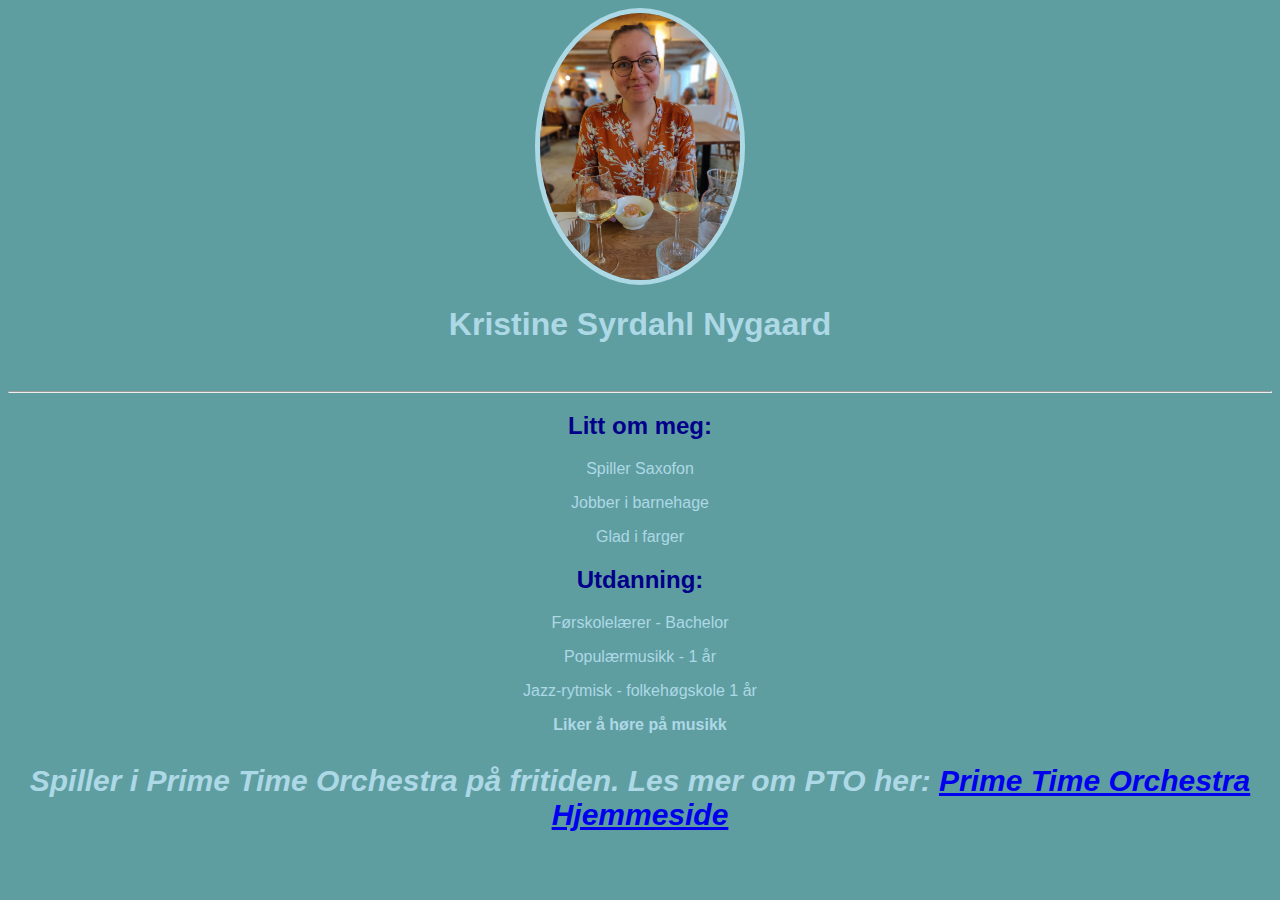
<file: Index.html>
<!DOCTYPE html>
<html lang="en">
<head>
    <meta charset="UTF-8">
    <meta name="viewport" content="width=device-width, initial-scale=1.0">
    <title>Kristines Side</title>
    <link rel="stylesheet" href="Style.css">
</head>
<body>
    <img class="bilde" src="img/IMG_20230720_182354_Bokeh.JPG" alt="Kristine Syrdahl Nygaard">


    <h1>Kristine Syrdahl Nygaard</h1>
    
    <br>
    <hr>    

    <h2>Litt om meg:</h2>
    <p>Spiller Saxofon</p>
    <p>Jobber i barnehage</p>
    <p>Glad i farger</p>
    
    <h2>Utdanning:</h2>
    <p>Førskolelærer - Bachelor</p>
    <P>Populærmusikk - 1 år</P>
    <p>Jazz-rytmisk - folkehøgskole 1 år</p>
    
    <p class="interesse">Liker å høre på musikk</p>
   
    <p class="hobby">Spiller i Prime Time Orchestra på fritiden. Les mer om PTO her:     <a href="https://prime-time.no">Prime Time Orchestra Hjemmeside</a> </p> 
    </body>
</html>
</file>
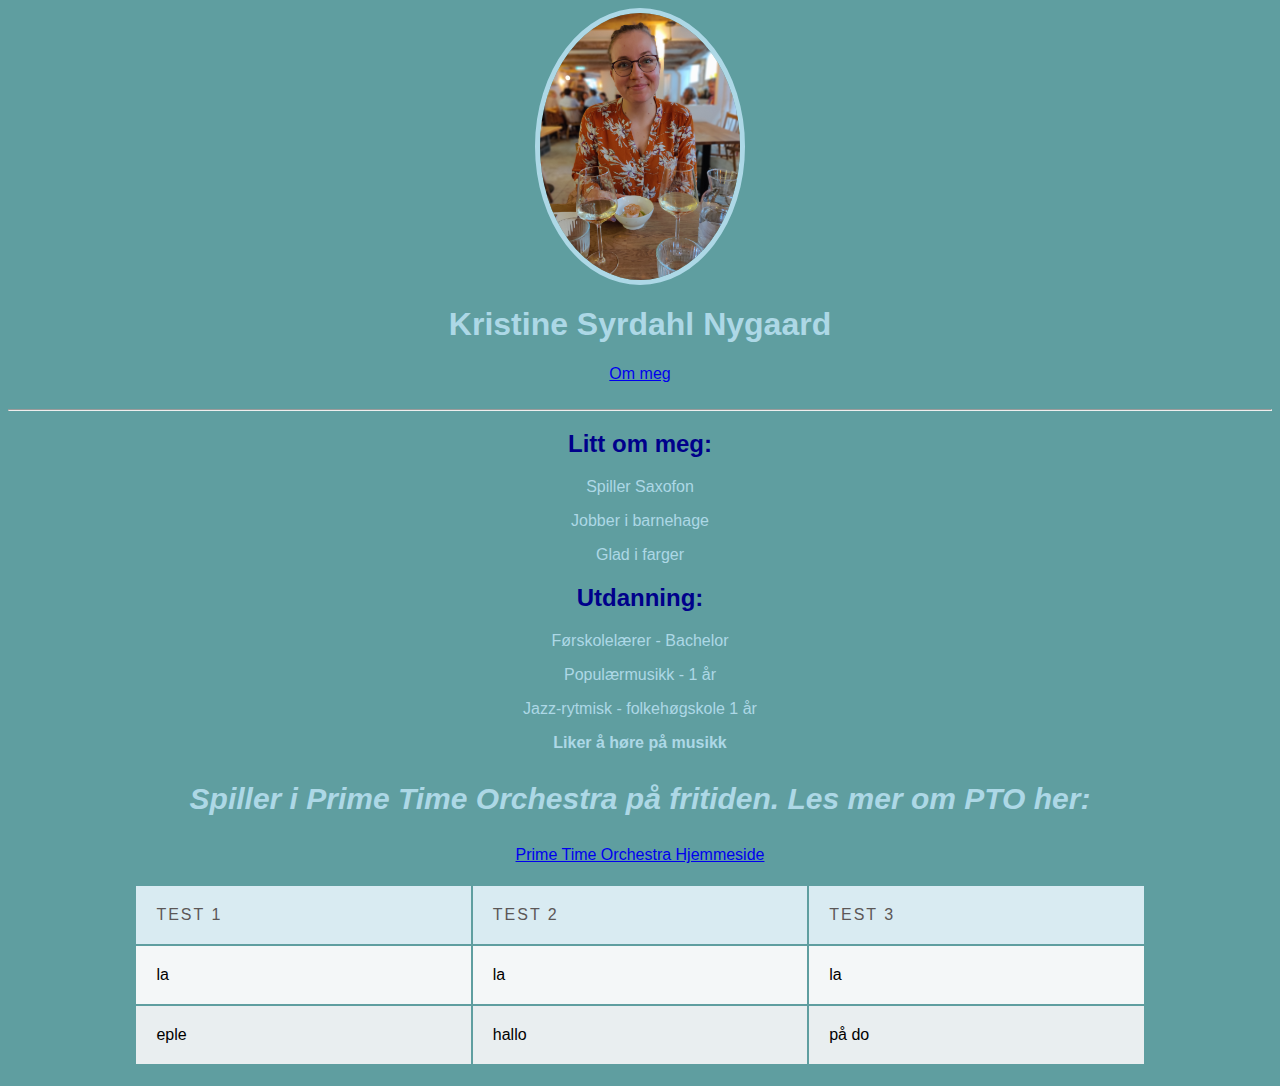
<file: index.html>
<!DOCTYPE html>
<html lang="en">
<head>
    <meta charset="UTF-8">
    <meta name="viewport" content="width=device-width, initial-scale=1.0">
    <title>Kristines Side</title>
    <link rel="stylesheet" href="Style.css">
</head>
<body>
    <img class="bilde" src="img/IMG_20230720_182354_Bokeh.JPG" alt="Kristine Syrdahl Nygaard">

    <h1>Kristine Syrdahl Nygaard</h1>
    <div>
        <a href="./aboutme.html" target="_blank"> Om meg</a>
    </div>

    <br>
    <hr>    

    <h2>Litt om meg:</h2>
    <p>Spiller Saxofon</p>
    <p>Jobber i barnehage</p>
    <p>Glad i farger</p>
    
    <h2>Utdanning:</h2>
    <p>Førskolelærer - Bachelor</p>
    <P>Populærmusikk - 1 år</P>
    <p>Jazz-rytmisk - folkehøgskole 1 år</p>
    
    <p class="interesse">Liker å høre på musikk</p>
   
    <p class="hobby">Spiller i Prime Time Orchestra på fritiden. Les mer om PTO her: </p>   
    <div>
         <a href="https://prime-time.no" target="_blank"> Prime Time Orchestra Hjemmeside</a>

        </div>

        <table>
            <thead>
                <tr>
                    <th scope="col">Test 1</th>
                    <th scope="col">Test 2</th>
                    <th scope="col">Test 3</th>
                </tr>
            </thead>
        <tbody class="rad">
            <tr>
                <td>la</td>
                <td>la</td>
                <td>la</td>
            </tr>
        </tbody>
        <tfoot class="summen">
            <tr>
                <td>eple</td>
                <td>hallo</td>
                <td>på do</td>
            </tr>
        </tfoot>
        </table>

    </body>
</html>
</file>
<file: Style.css>
body {
    background-color: cadetblue;
    font-family: sans-serif;
}

h1 {
    text-align: center;
    color: lightblue;
}

h2 {text-align: center;
    color: darkblue;
}

p {
    text-align: center;
    color: lightblue;
}

.hobby {
    font-size: 30px;
    font-style: italic;
    font-weight: bold;
}

.bilde {
    width: 200px;
    border-radius: 50%;
    border-width: 5px;
    border-color: lightblue;
    border-style: solid;
    display: block;
    margin-left: auto;
    margin-right: auto;
}

.interesse {
    font-weight: bolder;
}

div {
text-align: center;
}   

table {
  height: 40%;
  left: 10%;
  margin: 20px auto;
  overflow-y: scroll;
  position: static;
  width: 80%;
}

thead th {
  background: #d9ebf2;
  color: #5c5757;
  font-family: 'Lato', sans-serif;
  font-size: 16px;
  font-weight: 100;
  letter-spacing: 2px;
  text-transform: uppercase;
}

 .rad {
  background: #f4f7f8;
  border-bottom: 1px solid #FFF;
  margin-bottom: 5px;
}

.summen {
  background: #e9eef0;
  border-bottom: 1px solid #FFF;
  margin-bottom: 5px;
}

  th, td {
  font-family: 'Lato', sans-serif;
  font-weight: 400;
  padding: 20px;
  text-align: left;
  width: 33.3333%;
}
</file>
